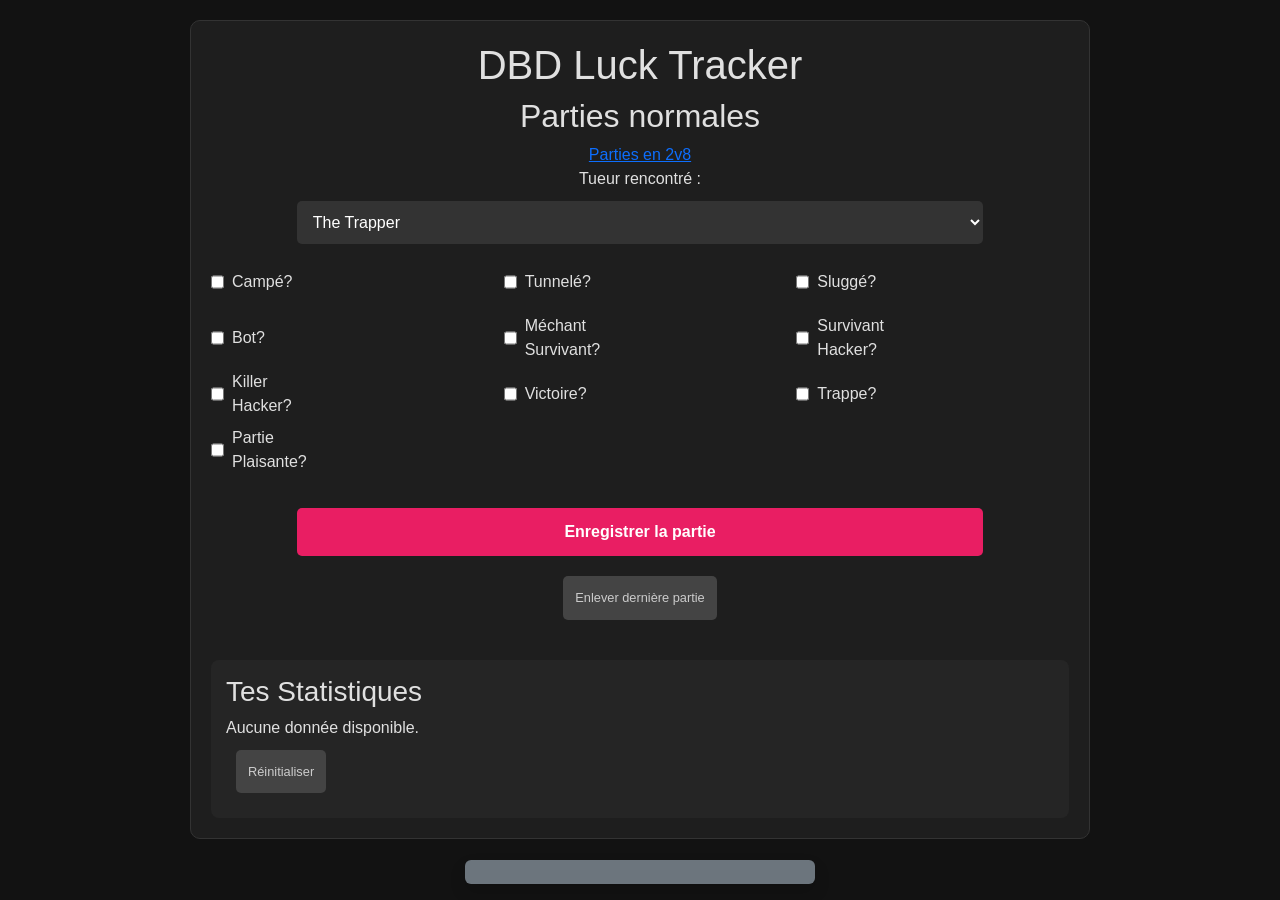
<file: index.html>
<!DOCTYPE html>
<html lang="fr">
<head>
    <meta charset="UTF-8">
    <meta name="viewport" content="width=device-width, initial-scale=1.0">
    <title>DBD Luck Tracker</title>
    <link href="https://cdn.jsdelivr.net/npm/bootstrap@5.0.2/dist/css/bootstrap.min.css" rel="stylesheet" integrity="sha384-EVSTQN3/azprG1Anm3QDgpJLIm9Nao0Yz1ztcQTwFspd3yD65VohhpuuCOmLASjC" crossorigin="anonymous">
    <link rel="stylesheet" href="style.css">
</head>
<body>
    <div class="container">
        <h1>DBD Luck Tracker</h1>
        <div>
            <h2>Parties normales</h2>
            <a href="2v8.html">Parties en 2v8</a>
        </div>

        <label for="killer-select">Tueur rencontré :</label><br>
        <select id="killer-select">
            <!-- Original Killers -->
            <option value="The Trapper">The Trapper</option>
            <option value="The Wraith">The Wraith (DongDong)</option>
            <option value="The Hillbilly">The Hillbilly</option>
            <option value="The Nurse">The Nurse</option>
            <option value="The Hag">The Hag</option>
            <option value="The Doctor">The Doctor</option>
            <option value="The Huntress">The Huntress</option>
            <option value="The Clown">The Clown</option>
            <option value="The Spirit">The Spirit</option>
            <option value="The Legion">The Legion</option>
            <option value="The Plague">The Plague(Puking Lady)</option>
            <option value="The Oni">The Oni</option>
            <option value="The Deathslinger">The Deathslinger</option>
            <option value="The Blight">The Blight(Fonceur de mur)</option>
            <option value="The Twins">The Twins</option>
            <option value="The Trickster">The Trickster(Couteaux)</option>
            <option value="The Artist">The Artist(Mouettes)</option>
            <option value="The Dredge">The Dredge(Casier)</option>
            <option value="The Knight">The Knight</option>
            <option value="The Skull Merchant">The Skull Merchant(Drones)</option>
            <option value="The Singularity">The Singularity(Robot)</option>
            <option value="The Unknown">The Unknown</option>
            <option value="The Houndmaster">The Houndmaster</option>
            <option value="The Krasue">The Krasue</option>

            <!-- Licensed Killers -->
            <option value="The Shape">The Shape (Michael Myers)</option>
            <option value="The Cannibal">The Cannibal (Leatherface)</option>
            <option value="The Nightmare">The Nightmare (Freddy Krueger)</option>
            <option value="The Pig">The Pig</option>
            <option value="The Ghost Face">The Ghost Face</option>
            <option value="The Demogorgon">The Demogorgon</option>
            <option value="The Executioner">The Executioner (Pyramid Head)</option>
            <option value="The Nemesis">The Nemesis(PwiPwi)</option>
            <option value="The Cenobite">The Cenobite (Pinhead)</option>
            <option value="The Onryo">The Onryo (Cercle-TV)</option>
            <option value="The Mastermind">The Mastermind (Wesker)</option>
            <option value="The Xenomorph">The Xenomorph (Alien)</option>
            <option value="The Good Guy">The Good Guy (Chucky)</option>
            <option value="The Lich">The Lich (Vecna-DnD)</option>
            <option value="The Dark Lord">The Dark Lord (Dracula)</option>
            <option value="The Ghoul">The Ghoul (Kaneki - Pieuvre)</option>
            <option value="The Animatronic">The Animatronic (Springtrap - DoorMan)</option>
            <option value="The First">The First (Henry Creel - Stranger Thing)</option>
        </select>

        <div class="checkbox-grid">
            <div class="checkbox-item">
                <input type="checkbox" id="check-camp"> <label for="check-camp">Campé?</label>
            </div>
            <div class="checkbox-item">
                <input type="checkbox" id="check-tunnel"> <label for="check-tunnel">Tunnelé?</label>
            </div>
            <div class="checkbox-item">
                <input type="checkbox" id="check-slug"> <label for="check-slug">Sluggé?</label>
            </div>
            <div class="checkbox-item">
                <input type="checkbox" id="check-bot"> <label for="check-bot">Bot?</label>
            </div>
            <div class="checkbox-item">
                <input type="checkbox" id="check-meanally"> <label for="check-meanally">Méchant Survivant?</label>
            </div>
            <div class="checkbox-item">
                <input type="checkbox" id="check-surviverhacker"> <label for="check-surviverhacker">Survivant Hacker?</label>
            </div>
            <div class="checkbox-item">
                <input type="checkbox" id="check-killerhacker"> <label for="check-killerhacker">Killer Hacker?</label>
            </div>
            <div class="checkbox-item">
                <input type="checkbox" id="check-escaped"> <label for="check-escaped">Victoire?</label>
            </div>
            <div class="checkbox-item">
                <input type="checkbox" id="check-hatch"> <label for="check-hatch">Trappe?</label>
            </div>
            <div class="checkbox-item">
                <input type="checkbox" id="check-nicegame"> <label for="check-nicegame">Partie Plaisante?</label>
            </div>
        </div>

        <button class="btn-track" onclick="saveMatch()">Enregistrer la partie</button>
        <button class="button" onclick="removeLastEntry('dbdMatches')">Enlever dernière partie</button>

        <div class="stats">
            <h3>Tes Statistiques</h3>
            <div id="display-stats">Chargement...</div>
            <button class="button" onclick="clearStats('dbdMatches')">Réinitialiser</button>
        </div>
    </div>

    <!--Toast-->
    <div class="toast-container position-fixed bottom-0 start-50 translate-middle-x p-3 z-3" style="z-index: 1100;">
        <div id="liveToast" class="toast hide d-flex align-items-center text-white bg-secondary border-0" role="alert" aria-live="assertive" aria-atomic="true">
            <div id="toastMessage" class="toast-body">
            </div>
        </div>
    </div>

    <script src="https://cdn.jsdelivr.net/npm/bootstrap@5.0.2/dist/js/bootstrap.bundle.min.js" integrity="sha384-MrcW6ZMFYlzcLA8Nl+NtUVF0sA7MsXsP1UyJoMp4YLEuNSfAP+JcXn/tWtIaxVXM" crossorigin="anonymous"></script>
    <script src="tools.js"></script>
    <script src="modeNormal.js"></script>
</body>
</html>
</file>
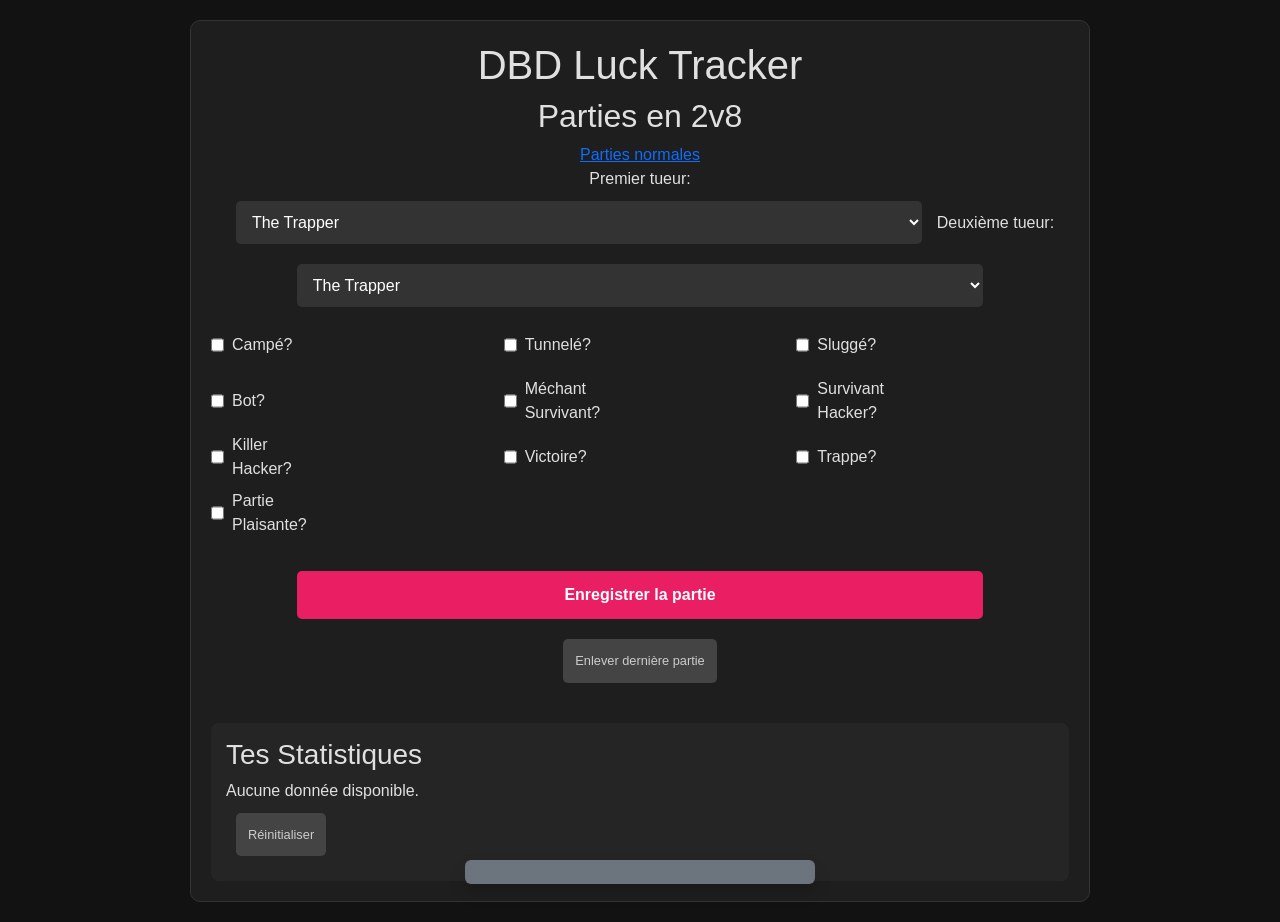
<file: 2v8.html>
<!DOCTYPE html>
<html lang="fr">
<head>
    <meta charset="UTF-8">
    <meta name="viewport" content="width=device-width, initial-scale=1.0">
    <title>DBD Luck Tracker</title>
    <link href="https://cdn.jsdelivr.net/npm/bootstrap@5.0.2/dist/css/bootstrap.min.css" rel="stylesheet" integrity="sha384-EVSTQN3/azprG1Anm3QDgpJLIm9Nao0Yz1ztcQTwFspd3yD65VohhpuuCOmLASjC" crossorigin="anonymous">
    <link rel="stylesheet" href="style.css">
</head>
<body>
    <div class="container">
        <h1>DBD Luck Tracker</h1>
        <div>
            <h2>Parties en 2v8</h2>
            <a href="index.html">Parties normales</a>
        </div>

        <label for="killer1-select">Premier tueur:</label><br>
        <select id="killer1-select">
            <!-- Original Killers -->
            <option value="The Trapper">The Trapper</option>
            <option value="The Wraith">The Wraith (DongDong)</option>
            <option value="The Hillbilly">The Hillbilly</option>
            <option value="The Nurse">The Nurse</option>
            <option value="The Huntress">The Huntress</option>
            <option value="The Spirit">The Spirit</option>
            <option value="The Oni">The Oni</option>
            <option value="The Deathslinger">The Deathslinger</option>
            <option value="The Blight">The Blight(Fonceur de mur)</option>

            <!-- Licensed Killers -->
            <option value="The Ghost Face">The Ghost Face</option>
            <option value="The Executioner">The Executioner (Pyramid Head)</option>
            <option value="The Nemesis">The Nemesis(PwiPwi)</option>
            <option value="The Mastermind">The Mastermind (Wesker)</option>
            <option value="The Good Guy">The Good Guy (Chucky)</option>
            <option value="The Dark Lord">The Dark Lord (Dracula)</option>
        </select>

        <label for="killer2-select">Deuxième tueur:</label><br>
        <select id="killer2-select">
            <!-- Original Killers -->
            <option value="The Trapper">The Trapper</option>
            <option value="The Wraith">The Wraith (DongDong)</option>
            <option value="The Hillbilly">The Hillbilly</option>
            <option value="The Nurse">The Nurse</option>
            <option value="The Huntress">The Huntress</option>
            <option value="The Spirit">The Spirit</option>
            <option value="The Oni">The Oni</option>
            <option value="The Deathslinger">The Deathslinger</option>
            <option value="The Blight">The Blight(Fonceur de mur)</option>

            <!-- Licensed Killers -->
            <option value="The Ghost Face">The Ghost Face</option>
            <option value="The Executioner">The Executioner (Pyramid Head)</option>
            <option value="The Nemesis">The Nemesis(PwiPwi)</option>
            <option value="The Mastermind">The Mastermind (Wesker)</option>
            <option value="The Good Guy">The Good Guy (Chucky)</option>
            <option value="The Dark Lord">The Dark Lord (Dracula)</option>
        </select>

        <div class="checkbox-grid">
            <div class="checkbox-item">
                <input type="checkbox" id="check-camp"> <label for="check-camp">Campé?</label>
            </div>
            <div class="checkbox-item">
                <input type="checkbox" id="check-tunnel"> <label for="check-tunnel">Tunnelé?</label>
            </div>
            <div class="checkbox-item">
                <input type="checkbox" id="check-slug"> <label for="check-slug">Sluggé?</label>
            </div>
            <div class="checkbox-item">
                <input type="checkbox" id="check-bot"> <label for="check-bot">Bot?</label>
            </div>
            <div class="checkbox-item">
                <input type="checkbox" id="check-meanally"> <label for="check-meanally">Méchant Survivant?</label>
            </div>
            <div class="checkbox-item">
                <input type="checkbox" id="check-surviverhacker"> <label for="check-surviverhacker">Survivant Hacker?</label>
            </div>
            <div class="checkbox-item">
                <input type="checkbox" id="check-killerhacker"> <label for="check-killerhacker">Killer Hacker?</label>
            </div>
            <div class="checkbox-item">
                <input type="checkbox" id="check-escaped"> <label for="check-escaped">Victoire?</label>
            </div>
            <div class="checkbox-item">
                <input type="checkbox" id="check-hatch"> <label for="check-hatch">Trappe?</label>
            </div>
            <div class="checkbox-item">
                <input type="checkbox" id="check-nicegame"> <label for="check-nicegame">Partie Plaisante?</label>
            </div>
        </div>

        <button class="btn-track" onclick="saveMatch()">Enregistrer la partie</button>
        <button class="button" onclick="removeLastEntry('dbdMatches2v8')">Enlever dernière partie</button>

        <div class="stats">
            <h3>Tes Statistiques</h3>
            <div id="display-stats">Chargement...</div>
            <button class="button" onclick="clearStats('dbdMatches2v8')">Réinitialiser</button>
        </div>
    </div>

    <!--Toast-->
    <div class="toast-container position-fixed bottom-0 start-50 translate-middle-x p-3 z-3" style="z-index: 1100;">
        <div id="liveToast" class="toast hide d-flex align-items-center text-white bg-secondary border-0" role="alert" aria-live="assertive" aria-atomic="true">
            <div id="toastMessage" class="toast-body">
            </div>
        </div>
    </div>

    <script src="https://cdn.jsdelivr.net/npm/bootstrap@5.0.2/dist/js/bootstrap.bundle.min.js" integrity="sha384-MrcW6ZMFYlzcLA8Nl+NtUVF0sA7MsXsP1UyJoMp4YLEuNSfAP+JcXn/tWtIaxVXM" crossorigin="anonymous"></script>
    <script src="tools.js"></script>
    <script src="mode2v8.js"></script>
</body>
</html>
</file>
<file: style.css>
body {
    background: #121212;
    color: #e0e0e0;
    font-family: 'Segoe UI', Tahoma, sans-serif;
    text-align: center;
    padding: 20px;
}

.container {
    max-width: 900px;
    width: 90%;
    margin: auto;
    background: #1e1e1e;
    padding: 20px;
    border-radius: 10px;
    border: 1px solid #333;
}

.checkbox-grid {
    display: grid;
    grid-template-columns: repeat(3, 1fr);
    gap: 20px;
    margin: 20px 0;
    text-align: left;
}

.checkbox-item {
    display: flex;
    width: 1rem;
    height: 1rem;
    align-items: center;
    gap: 0.5rem;
    margin: 0px 0px 20px 0;
    cursor: pointer;
}

.checkbox-item input {
    cursor: pointer;
    width: 18px;
    height: 18px;
}

.checkbox-item:hover {
    color: #e91e63; /* Rose DBD */
}

.killer-name {
    position: sticky;
    left: 0;
    background: #1e1e1e; /* Same color as the page background to hide text going under it */
    z-index: 10;
    border-right: 2px solid #e91e63;
    padding: 10px 20px;
    text-align: left !important;
    font-weight: bold;
    font-size: 12px;
    width: 1%;
    white-space: nowrap;
    color: #e91e63; /* Rose DBD */
}

.killer-name-noborder {    
    text-align: left !important;
    font-weight: bold;
    font-size: 12px;
    width: 1%;
    white-space: nowrap;
    color: #e91e63; /* Rose DBD */
}

.killer-combo-name {
    position: sticky;
    left: 0;
    background: #1e1e1e; /* Same color as the page background to hide text going under it */
    z-index: 10;
    border-right: 2px solid #e91e63;
}

.stat-value {
    font-family: 'Courier New', monospace;
    text-align: center !important;
    width: 60px;
}

select, button {
    padding: 12px;
    margin: 10px;
    border-radius: 5px;
    border: none;
    font-size: 16px;
}

select {
    background: #333;
    color: white;
    width: 80%;
}

.btn-track {
    background: #e91e63;
    color: white;
    cursor: pointer;
    font-weight: bold;
    width: 80%;
}

.button {
    background: #444;
    color: #ccc;
    font-size: 0.8rem;
}

.stats {
    margin-top: 30px;
    text-align: left;
    background: #252525;
    padding: 15px;
    border-radius: 8px;
}

.stats-container {
    overflow-x: auto;
    width: 100%;
    display: block;
}

.stat-item {
    display: flex;
    justify-content: space-between;
    border-bottom: 1px solid #444;
    padding: 8px 0;
}

.table-responsive {
    width: 100%;
    overflow-x: auto;
    -webkit-overflow-scrolling: touch;
    margin-top: 15px;
    border: 1px solid #333;
}

.stats-table {
    width: 100%;
    table-layout: auto !important;
    border-collapse: separate;
    border-spacing: 0;
}

.stats-table th:first-child {
    position: sticky;
    left: 0;
    background-color: #1a1a1a !important;
    z-index: 11;
    width: max-content;
    min-width: 120px;
    border-right: 2px solid #e91e63;
}

.stats-table th, .stats-table td {
    padding: 8px 4px;
    text-align: center;
    border-bottom: 1px solid #333;
    white-space: nowrap;
}

.stats-table th {
    color: #888;
    font-size: 9px;
    text-transform: uppercase;
    padding: 10px 4px;
    border-bottom: 2px solid #333;
    vertical-align: bottom;
    white-space: normal;
}

    .stats-table td {
        padding: 10px 4px;
        border-bottom: 1px solid #222;
        vertical-align: middle;
    }

.stats-table th.stat-value,
.stats-table td.stat-value {
    text-align: center;
    width: 80px;
}


.stats-table {
    table-layout: fixed;
    width: 100%;
}
</file>
